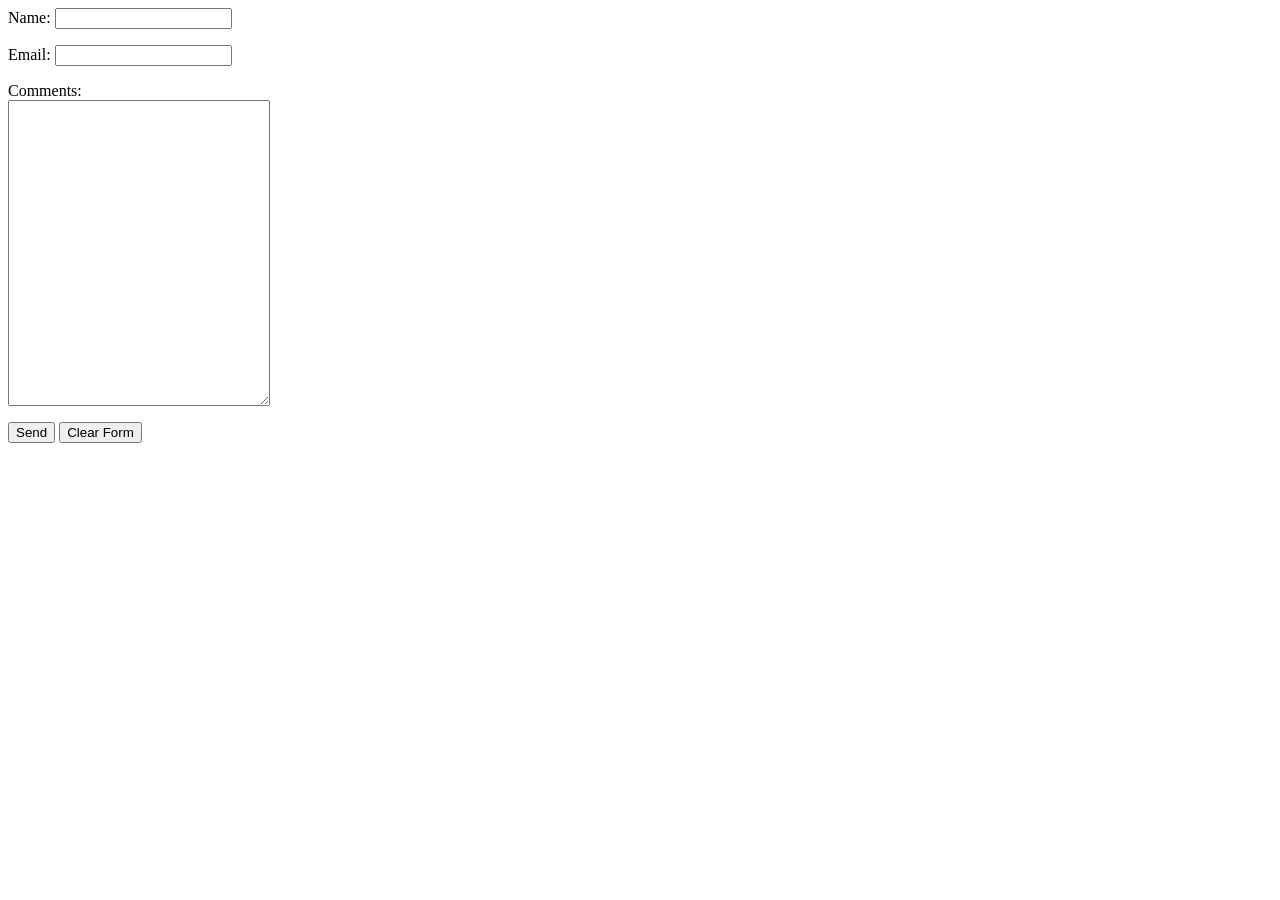
<file: nujible/demo.html>
<html>
  <head>
  </head>
  <body>
    <form action="mailto:aakash.dhingrolia@infoenum.com" method="get" enctype="text/plain">
      <p>Name: <input type="text" name="name" /></p>
      <p>Email: <input type="text" name="email" /></p>
      <p>Comments:<br />
      <textarea cols="30" rows="20" name="comments"></textarea></p>
      <p><input type="submit" name="submit" value="Send" />
      <input type="reset" name="reset" value="Clear Form" /></p>
    </form>  </body>
</html
</file>
